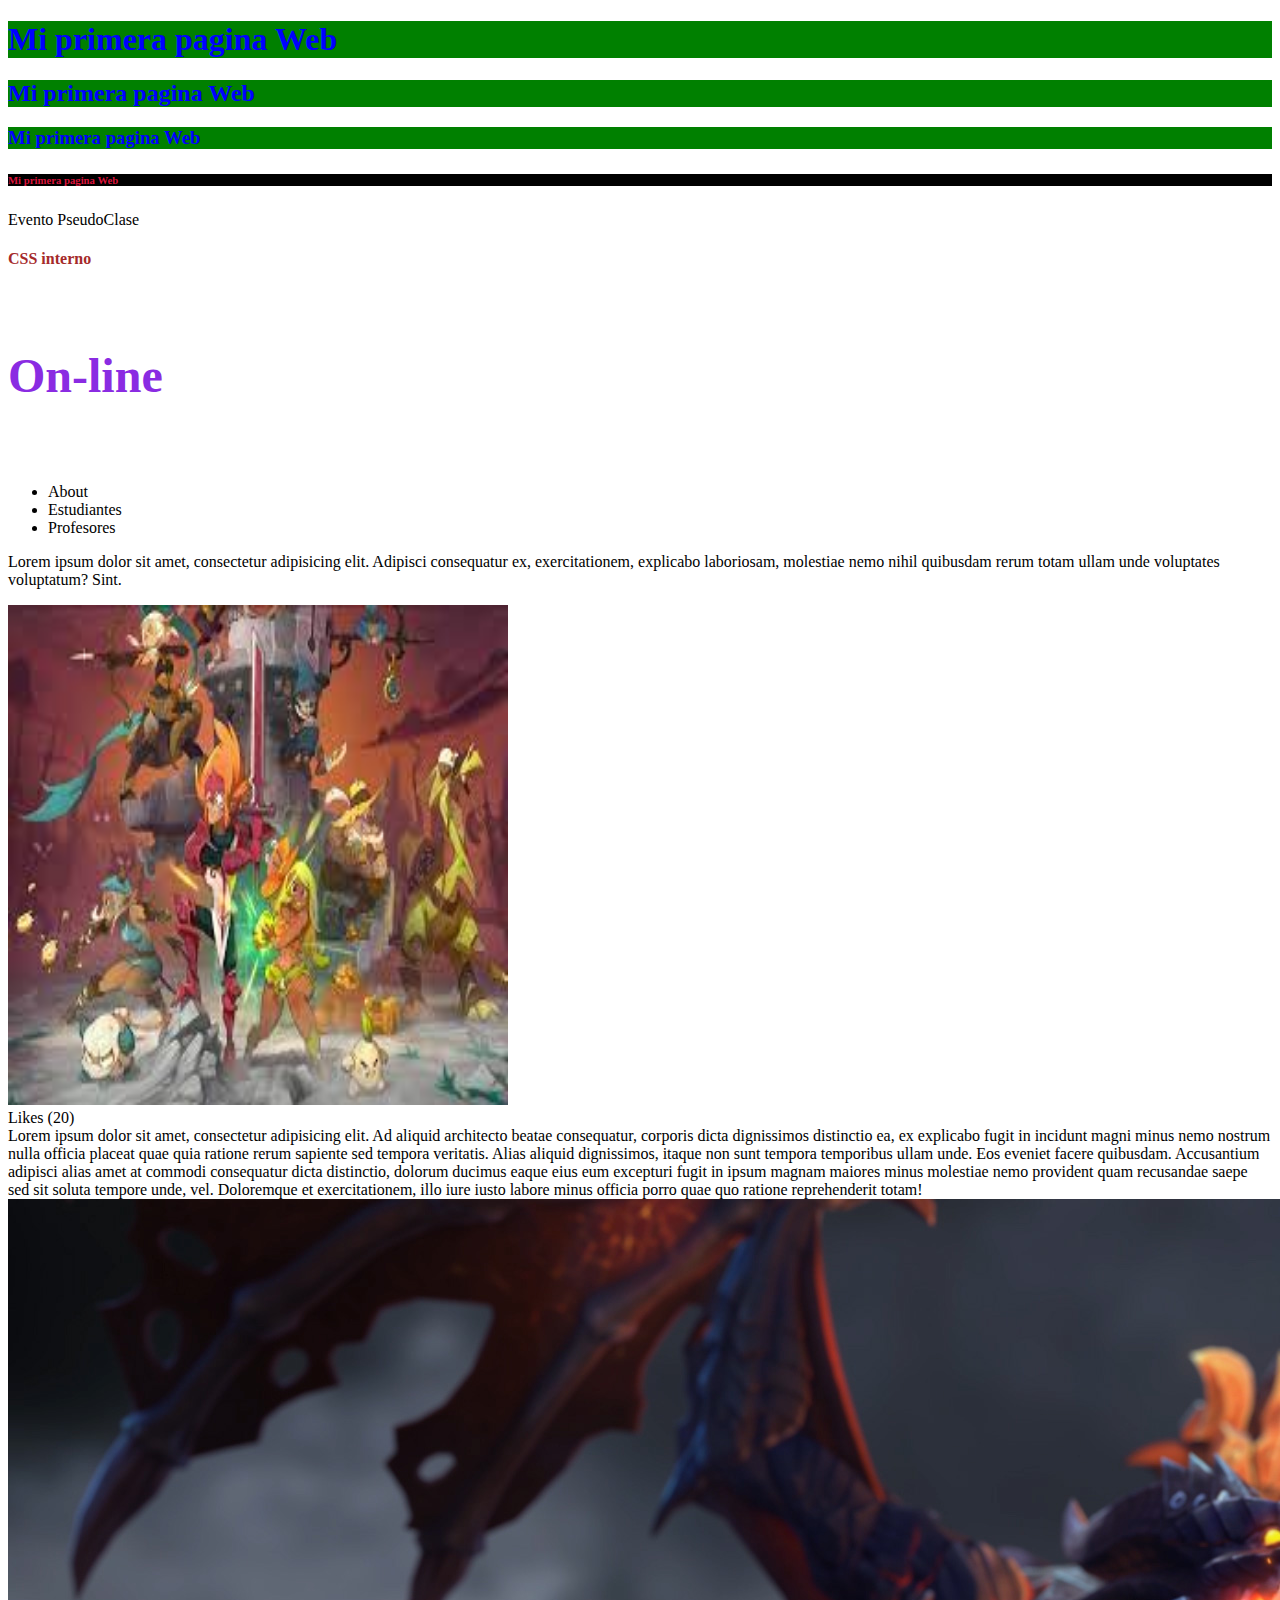
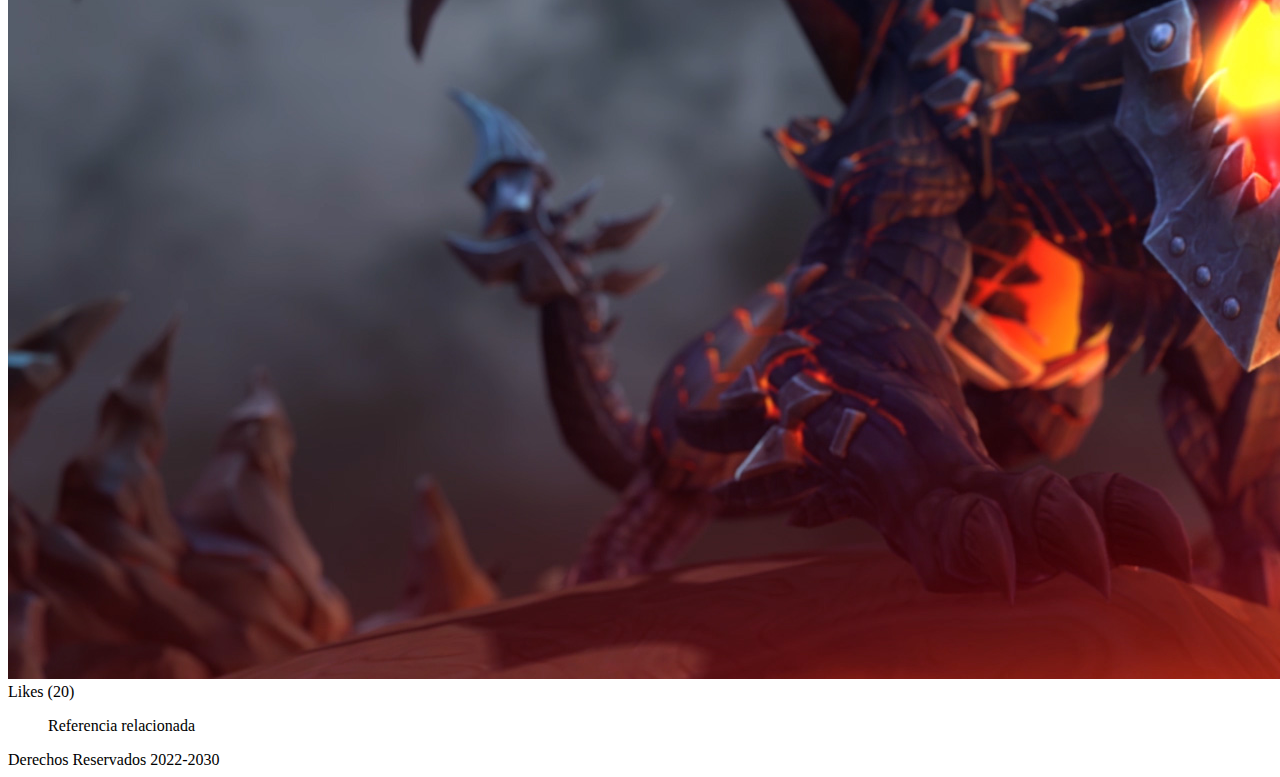
<file: proyecto_u1_kc/index.html>
<!doctype html>
<html lang="en">
<head>
  <meta charset="UTF-8">
  <meta name="viewport"
        content="width=device-width, user-scalable=no, initial-scale=1.0, maximum-scale=1.0, minimum-scale=1.0">
  <meta http-equiv="X-UA-Compatible" content="ie=edge">

  <title>Mi primera Pagina Web</title>
  <meta name="description" content="Esta es una pagina web de Programacion Web">
  <meta name="author" content="Universidad Central del Ecuador">
  <meta name="keywords" content="Inversiones, plazo fijo, cuentas, ahorros, corriente, prestamos">
  <link rel="stylesheet" href="css/externo.css">

  <script>scr="../js/funciones.js"</script>

<!--  CSS Interno-->
  <style>
    h4{
      color: brown;
    }
  </style>

</head>

<body>
<header>
  <h1>Mi primera pagina Web</h1>
  <h2>Mi primera pagina Web</h2>
  <h3>Mi primera pagina Web</h3>

  <h6 class="clase_titulos">Mi primera pagina Web</h6>
  <label for="">Evento PseudoClase</label>

  <h4>CSS interno</h4>
  <h5 style="color: blueviolet;font-size: xxx-large;font-family: 'Kunstler Script'">On-line
  </h5>
</header>
<nav>
  <!-- unOrderList-->
  <ul>
    <!-- itemList-->
    <li>About</li>
    <li>Estudiantes</li>
    <li>Profesores</li>
  </ul>
</nav>
<section>
  <article>
    <p>Lorem ipsum dolor sit amet, consectetur adipisicing elit. Adipisci consequatur ex, exercitationem,
      explicabo laboriosam, molestiae nemo nihil quibusdam rerum totam ullam unde voluptates voluptatum? Sint.
    </p>
    <img src="img/dofus.jpg" alt="No se pudo cargar la imagen">
    <footer>Likes (20)</footer>
  </article>
  <article>
    Lorem ipsum dolor sit amet, consectetur adipisicing elit. Ad aliquid architecto beatae consequatur, corporis
    dicta dignissimos distinctio ea, ex explicabo fugit in incidunt magni minus nemo nostrum nulla officia placeat
    quae quia ratione rerum sapiente sed tempora veritatis. Alias aliquid dignissimos, itaque non sunt tempora
    temporibus ullam unde. Eos eveniet facere quibusdam. Accusantium adipisci alias amet at commodi consequatur
    dicta distinctio, dolorum ducimus eaque eius eum excepturi fugit in ipsum magnam maiores minus molestiae nemo
    provident quam recusandae saepe sed sit soluta tempore unde, vel. Doloremque et exercitationem, illo iure
    iusto labore minus officia porro quae quo ratione reprehenderit totam!
    <img src="img/heros.jpg" alt="No se pudo cargar la imagen">
    <footer>Likes (20)</footer>
  </article>
</section>
<aside>
  <!-- Contenido alternatico o referencial de mi pagina -->
  <blockquote cite="https://www.elcomercio.com/">
    Referencia relacionada
  </blockquote>
</aside>
<footer>
  Derechos Reservados 2022-2030
</footer>
</body>

</html>
</file>
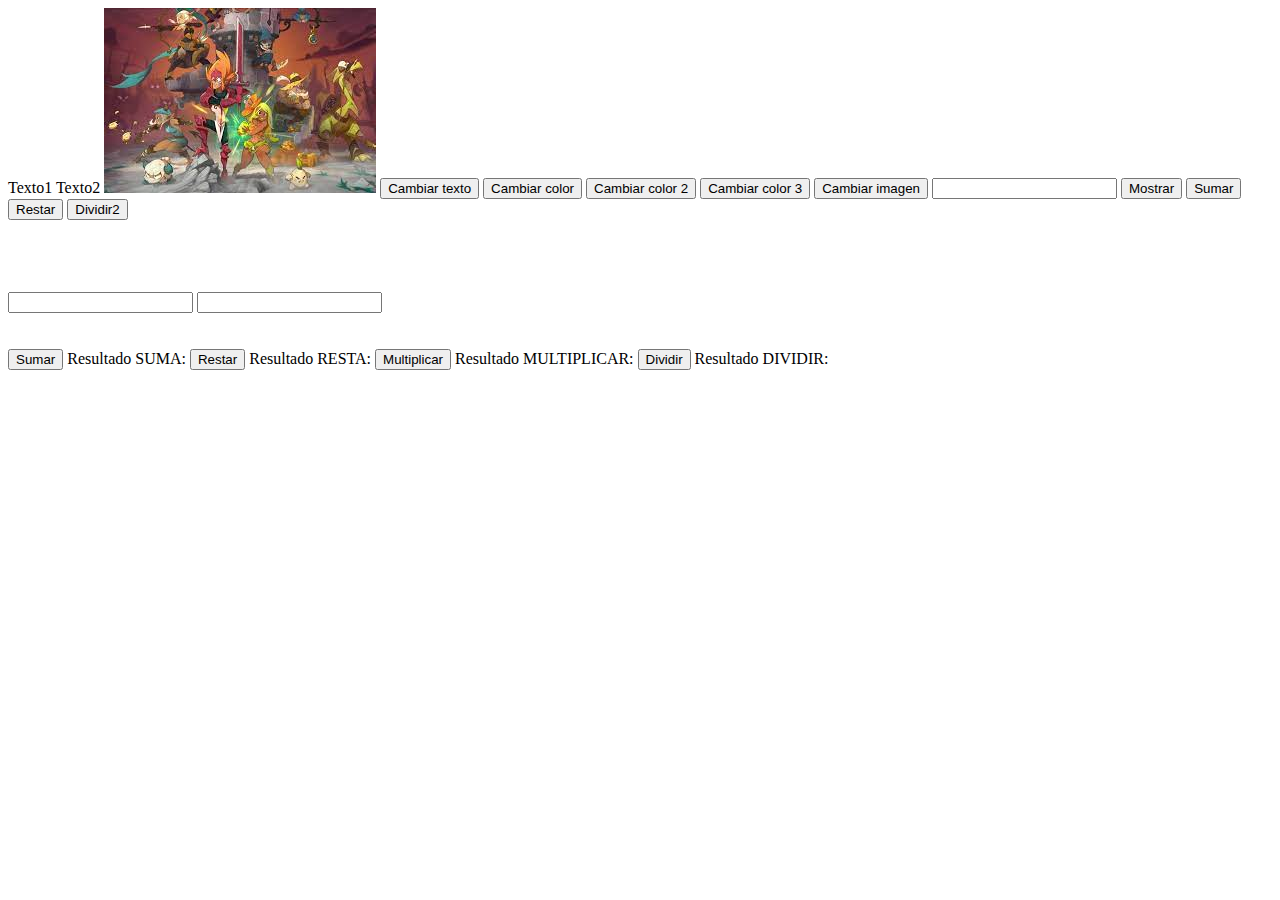
<file: proyecto_u1_kc/pages/dinamina.html>
<!doctype html>
<html lang="en">
<head>
  <meta charset="UTF-8">
  <meta name="viewport"
        content="width=device-width, user-scalable=no, initial-scale=1.0, maximum-scale=1.0, minimum-scale=1.0">
  <meta http-equiv="X-UA-Compatible" content="ie=edge">
  <title>Document</title>

  <script>
    // necesita estar en una funcion, no retorna, solo el nombre, no se especifica el tipo de parametro
    // infiere lso tipos de datos
    // document.getElementById('ele1').style.backgroundColor='blue'
    // function cambiarColor(arg1,arg2)
     function cambiarColor(){
       document.getElementById('ele1').style.backgroundColor='blue'
     }

     function cambiarColor(color){
       document.getElementById('ele1').style.backgroundColor=color
     }

    /* function sumar(num1, num2){
       return num1 + num2
     }

    function resta(num1, num2){
      return num1 - num2
    }*/
  </script>

  <script src="../js/funciones.js"></script>

</head>

<body>
<header></header>
<nav></nav>
<section>
  <label id="ele1">Texto1</label>
  <label id="ele2">Texto2</label>
  <img id="img1" src="../img/dofus.jpg" alt="">
  <button onclick="document.getElementById('ele1').innerHTML='Modificastes el texto'">Cambiar texto</button>
  <button onclick="document.getElementById('ele1').style.backgroundColor='blue'">Cambiar color</button>
  <button onclick="cambiarColor()">Cambiar color 2</button>
  <button onclick="cambiarColor('yellow')">Cambiar color 3</button>
  <button onclick="document.getElementById('img1').src='../img/heros.jpg'">Cambiar imagen</button>
  <input id="pass" type="password">
  <button onclick="alert(document.getElementById('pass').value)">Mostrar</button>
  <button onclick="alert(sumar(3,5))">Sumar</button>

  <button onclick="alert(resta(document.getElementById('num1').value,document.getElementById('num2').value))">Restar</button>
  <button onclick="alert(dividir(10,2))">Dividir2</button>
  <br>
  <br>
  <br>
  <br>
  <br>
  <input id="num1" type="text">
  <input id="num2" type="text">
  <br>
  <br>
  <br>
  <button onclick="document.getElementById('suma').innerText=sumar(10,2)">Sumar</button>
  <label id="suma" for="">Resultado SUMA:</label>
  <button onclick="document.getElementById('resta').innerText=resta(10,2)">Restar</button>
  <label id="resta" for="">Resultado RESTA:</label>
  <button onclick="document.getElementById('multi').innerText=multiplicar(10,2)">Multiplicar</button>
  <label id="multi" for="">Resultado MULTIPLICAR:</label>
  <button onclick="document.getElementById('div').innerText=dividir(10,2)">Dividir</button>
  <label id="div" for="">Resultado DIVIDIR:</label>
</section>
<footer></footer>
</body>

</html>
</file>
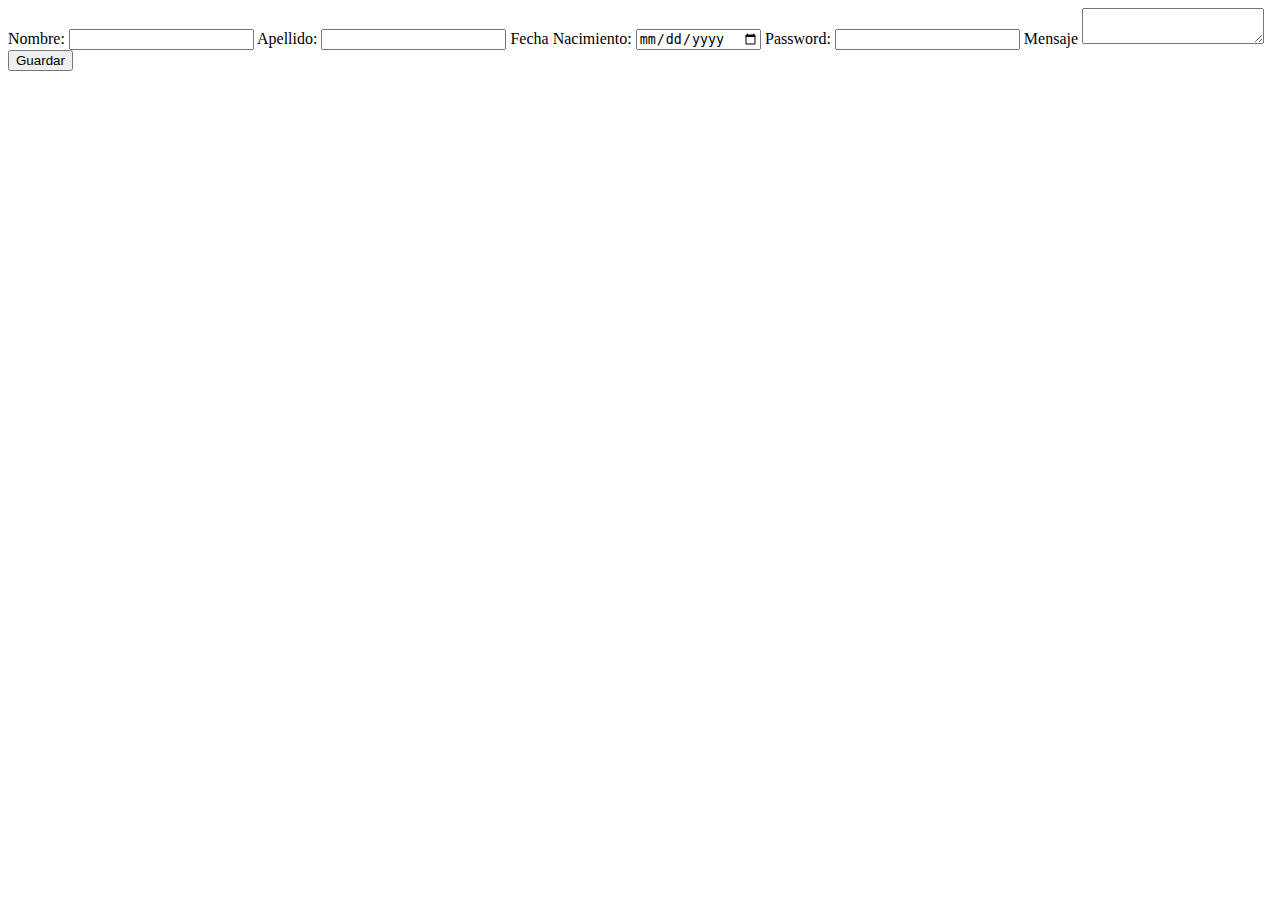
<file: proyecto_u1_kc/pages/estudiante.html>
<!doctype html>
<html lang="en">
<head>
  <meta charset="UTF-8">
  <meta name="viewport"
        content="width=device-width, user-scalable=no, initial-scale=1.0, maximum-scale=1.0, minimum-scale=1.0">
  <meta http-equiv="X-UA-Compatible" content="ie=edge">


  <title>Mi primera Pagina Web</title>
  <meta name="description" content="Esta es una pagina web de Estudiante">
  <meta name="author" content="Universidad Central del Ecuador">
  <meta name="keywords" content="matricula, estudiante, nuevo">

</head>
<body>
<header>
  <nav>

  </nav>
  <section>
    <!---->
    <form action="https://api.gob.ec/insertaEstudiante" method="post">
      <label id="id_nombre" for="id_nombre_input">Nombre:</label>
      <input id="id_nombre_input" type="text">
      <label id="id_apellido" for="id_apellido_input">Apellido:</label>
      <input id="id_apellido_input" type="text">
      <label id="id_nacimiento" for="id_nacimiento_input">Fecha Nacimiento:</label>
      <input id="id_nacimiento_input" type="date">
      <label id="id_password" for="id_password_input">Password:</label>
      <input id="id_password_input" type="password">
      <label id="id_mensaje" for="id_mensaje_input">Mensaje</label>
      <textarea id="id_mensaje_input" name="" ></textarea>
      <button>Guardar</button>
    </form>
  </section>
  <footer>

  </footer>
</header>
</body>
</html>
</file>
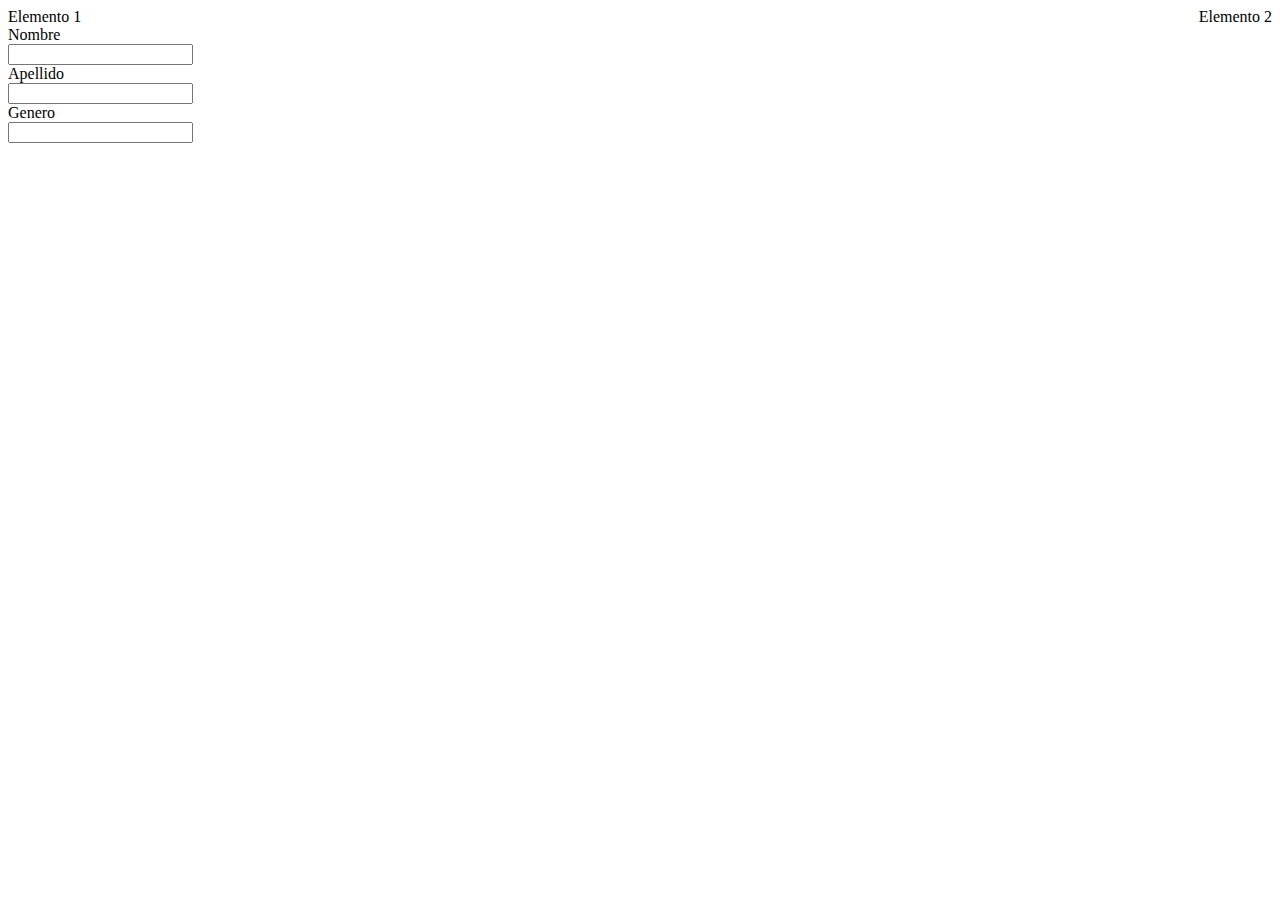
<file: proyecto_u1_kc/pages/pagina-display.html>
<!doctype html>
<html lang="en">
<head>
  <meta charset="UTF-8">
  <meta name="viewport"
        content="width=device-width, user-scalable=no, initial-scale=1.0, maximum-scale=1.0, minimum-scale=1.0">
  <meta http-equiv="X-UA-Compatible" content="ie=edge">
  <title>Document</title>
  <link rel="stylesheet" href="../css/display-css.css">
</head>

<body>

<header></header>
<nav></nav>
<section>
  <label for="">Elemento 1</label>
  <label id="ele2" for="">Elemento 2</label>
  <label id="ele3" for="">Texto de prueba</label>

  <label class="formulario" for="">Nombre</label>
  <input class="formulario" type="text">
  <label class="formulario" for="">Apellido</label>
  <input class="formulario" type="text">
  <label class="formulario" for="">Genero</label>
  <input class="formulario" type="text">
</section>
<footer></footer>

</body>

</html>
</file>
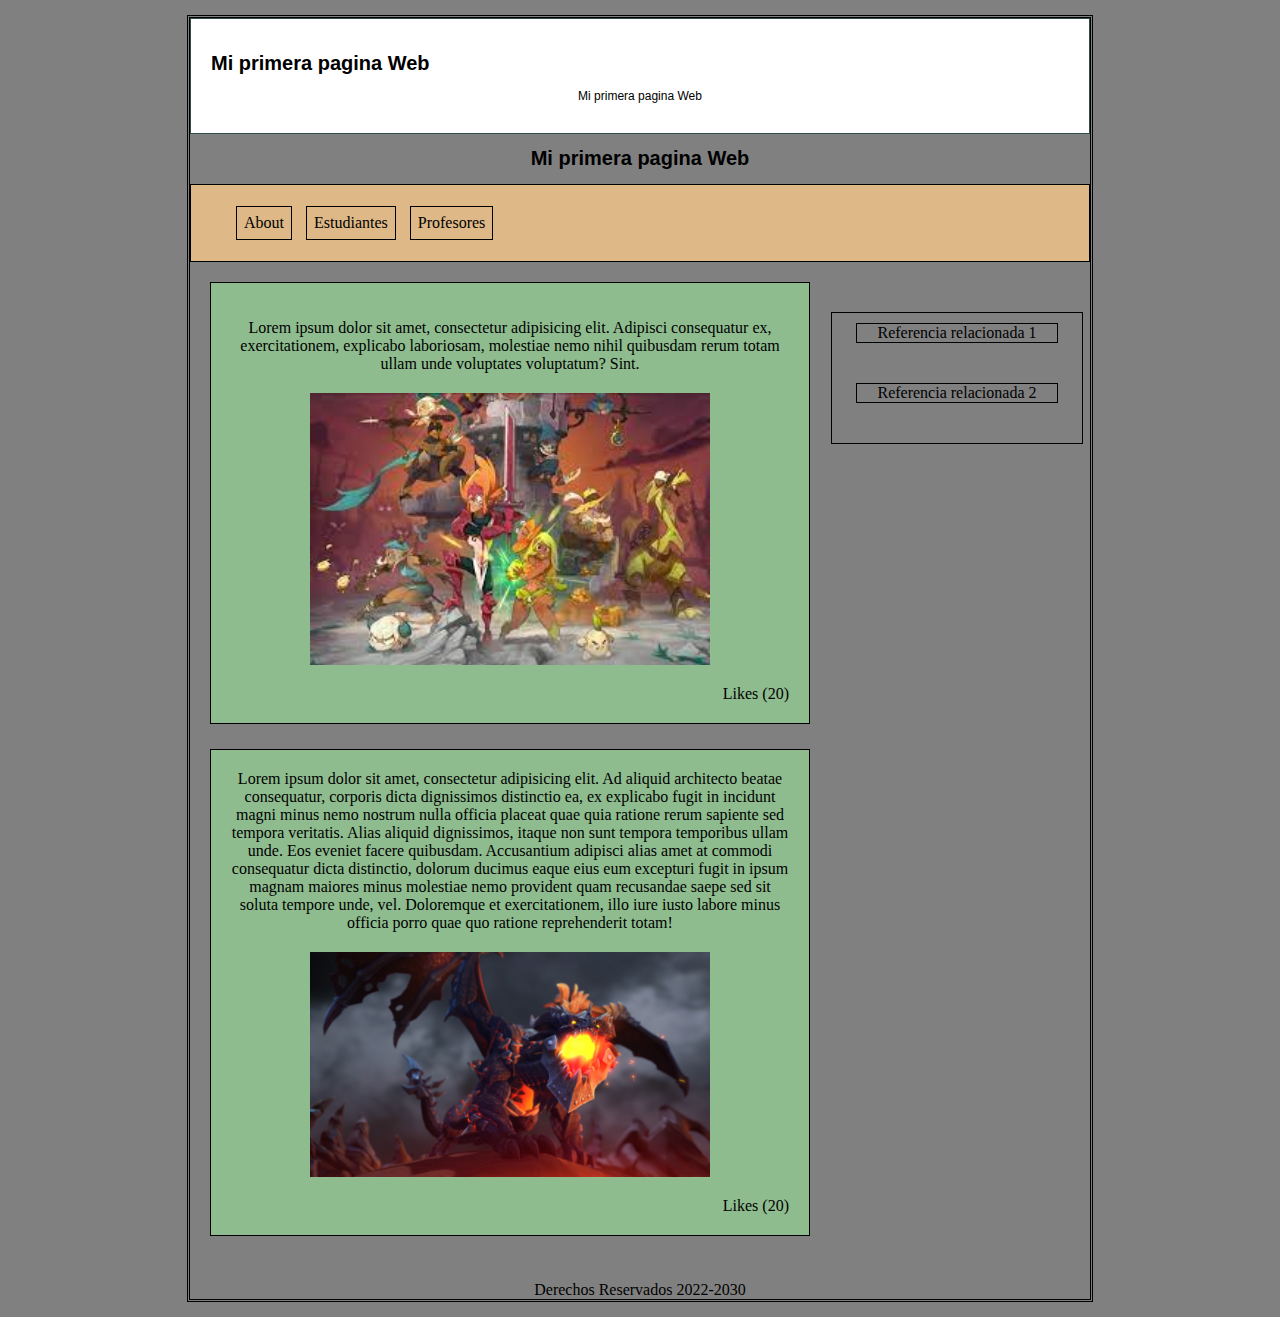
<file: proyecto_u1_kc/pages/pagina.html>
<!doctype html>
<html lang="en">
<head>
  <meta charset="UTF-8">
  <meta name="viewport"
        content="width=device-width, user-scalable=no, initial-scale=1.0, maximum-scale=1.0, minimum-scale=1.0">
  <meta http-equiv="X-UA-Compatible" content="ie=edge">

  <title>Mi primera Pagina Web</title>
  <meta name="description" content="Esta es una pagina web de Programacion Web">
  <meta name="author" content="Universidad Central del Ecuador">
  <meta name="keywords" content="Inversiones, plazo fijo, cuentas, ahorros, corriente, prestamos">
  <link rel="stylesheet" href="../css/estilosPagina.css">

</head>

<body>
<div class="formulario">
  <header class="cabecera">
    <!--  <h1 style="border: solid">Mi primera pagina Web</h1>-->
    <h1>Mi primera pagina Web</h1>
    <h2 class="clase_titulos">Mi primera pagina Web</h2>
  </header>
  <h1>Mi primera pagina Web</h1>

  <nav class="menu">
    <!-- unOrderList-->
    <ul>   <!--siempre aplicar el estilo al padre-->
      <!-- itemList-->
      <li>About</li>
      <li>Estudiantes</li>
      <li>Profesores</li>
    </ul>
  </nav>

  <section class="seccion">
    <article>
      <p>Lorem ipsum dolor sit amet, consectetur adipisicing elit. Adipisci consequatur ex, exercitationem,
        explicabo laboriosam, molestiae nemo nihil quibusdam rerum totam ullam unde voluptates voluptatum? Sint.
      </p>
      <img src="../img/dofus.jpg" alt="No se pudo cargar la imagen">
      <footer>Likes (20)</footer>
    </article>

    <article >
      Lorem ipsum dolor sit amet, consectetur adipisicing elit. Ad aliquid architecto beatae consequatur, corporis
      dicta dignissimos distinctio ea, ex explicabo fugit in incidunt magni minus nemo nostrum nulla officia placeat
      quae quia ratione rerum sapiente sed tempora veritatis. Alias aliquid dignissimos, itaque non sunt tempora
      temporibus ullam unde. Eos eveniet facere quibusdam. Accusantium adipisci alias amet at commodi consequatur
      dicta distinctio, dolorum ducimus eaque eius eum excepturi fugit in ipsum magnam maiores minus molestiae nemo
      provident quam recusandae saepe sed sit soluta tempore unde, vel. Doloremque et exercitationem, illo iure
      iusto labore minus officia porro quae quo ratione reprehenderit totam!
      <img src="../img/heros.jpg" alt="No se pudo cargar la imagen">
      <footer>Likes (20)</footer>
    </article>
  </section>

  <aside class="referencias">
    <!-- Contenido alternatico o referencial de mi pagina -->
    <blockquote cite="https://www.elcomercio.com/">
      Referencia relacionada 1
    </blockquote>
    <blockquote cite="https://www.elcomercio.com/">
      Referencia relacionada 2
    </blockquote>
  </aside>


  <footer class="pie">
    Derechos Reservados 2022-2030
  </footer>

</div>
</body>

</html>
</file>
<file: proyecto_u1_kc/css/externo.css>
/*elemento*/
h1,h2,h3 {
  color: blue;
  background-color: green;
}

/*identificador*/
#id_titulo {
  color: yellow;
  background-color: brown;
}

/*clase*/
.clase_titulos{
  color: crimson;
  background-color: black;
}

/*atributo*/
/*img[src*="jpg"]{
  width: 1000px;
  height: 100px;
}*/

img[src*="dofus"]{
  width: 500px;
  height: 500px;
}

/*seudo-clase o evento*/
label:hover{
  color:green;
}

label:active{
  color:#00e1ff;
}

/**{
  background-color: black;
}*/

/*p{
  color: white;
}*/
</file>
<file: proyecto_u1_kc/css/display-css.css>
#ele2{
  float: inline-end;
}

#ele3{
  /*por defecto es el block, none: desaparece*/
  display: none;
}

.formulario{
  /*grid: uno debajo del otro*/
  display: grid;
}
</file>
<file: proyecto_u1_kc/css/estilosPagina.css>
h1 {
  font-size: 20px;
  font-family: sans-serif;
}

h2 {
  font: 12px sans-serif;
}

header, nav, section, footer, aside, article{
  display: block;
}

body {
  text-align: center;
  background-color: gray;
}

.cabecera {
  background: white;
  border: 1px solid darkslategrey;
  padding: 20px;
}

/*anidacion de estilos para hijos*/
.cabecera h1 {
  text-align: left;
}

.menu li {
  list-style: none;
  display: inline-block;
  border: 1px solid black;
  padding: 7px;
  margin: 5px;
}

.menu {
  background-color: burlywood;
  border: 1px solid black;
  text-align: left;
}

.formulario{
  width : 900px;
  border: double black;
  margin: 15px auto;
}

.seccion{
  margin: 20px;
  width: 600px;
  float: left;
}

.referencias{
  border: 1px solid black;
  width: 250px;
  margin: 50px 1px;
  float: left;
}

article{
  border: 1px solid black;
  padding: 20px;
  margin-bottom: 25px;
  /*margin:25px*/
  background: darkseagreen;
}
blockquote{
  border: 1px solid black;
  width: 200px;
  margin: 10px auto 40px auto;
}

article footer{
  text-align: right;
}

.pie {
  clear: both;
}

img{
  width: 400px;
  display: block;
  margin: 20px auto;
}
</file>
